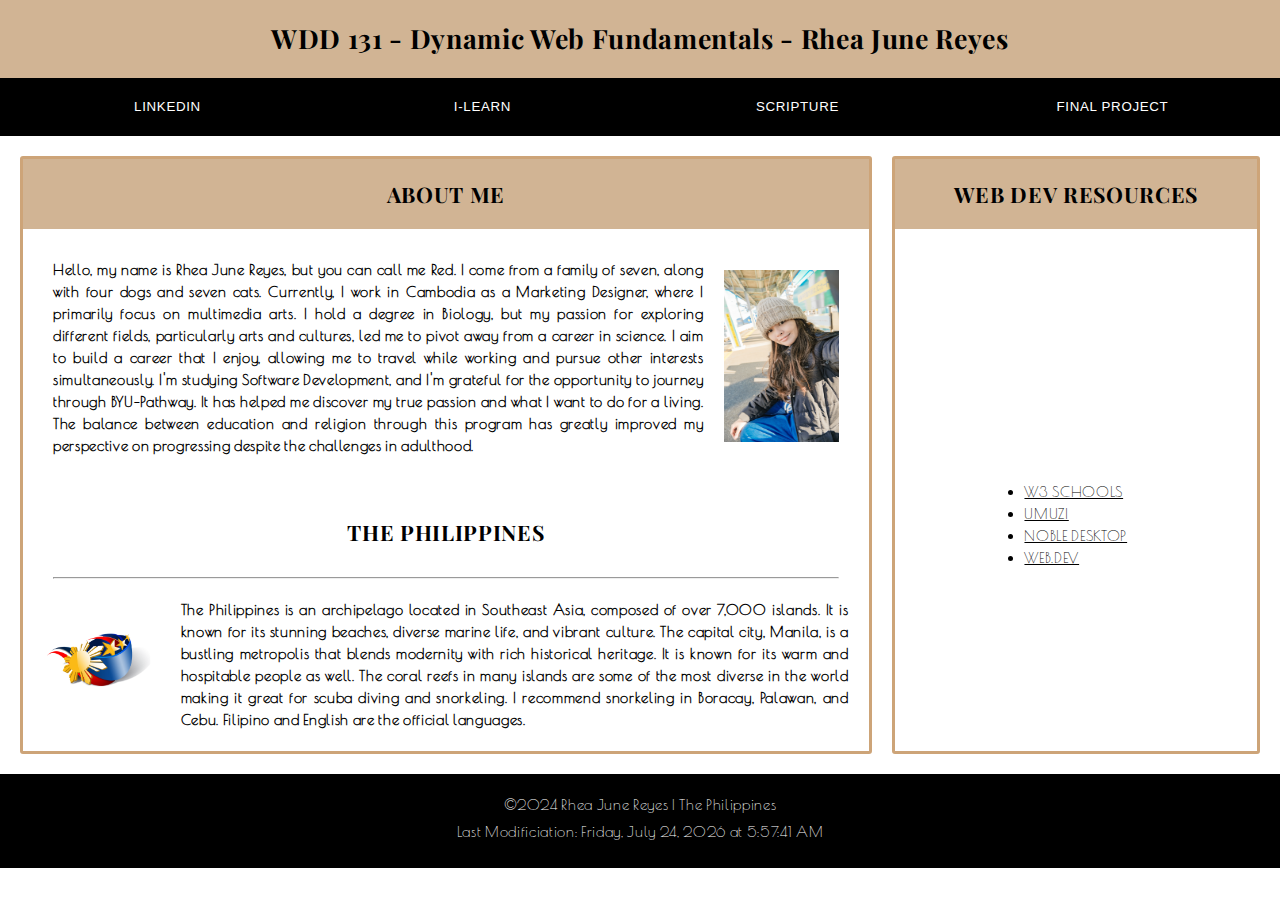
<file: index.html>
<!doctype html>
<html lang="en-US"> 
<head>
    <meta charset="UTF-8">
    <meta name="viewport" content="width=device-width, initial-scale=1.0">
    <title>WDD 131 - Dynamic Web Fundamentals - Rhea June Reyes</title>
    <meta name="description" content="WDD131 - Dynamic Web Fundamentals - Rhea June Reyes">
    <meta name="author" content="Rhea June Reyes">
    <link rel="stylesheet" href="styles/base.css">
    <!-- GOOGLE FONTS -->
    <link rel="preconnect" href="https://fonts.googleapis.com">
    <link rel="preconnect" href="https://fonts.gstatic.com" crossorigin>
    <link href="https://fonts.googleapis.com/css2?family=Playfair+Display:ital,wght@0,400..900;1,400..900&display=swap" rel="stylesheet">
    <link href="https://fonts.googleapis.com/css2?family=Poiret+One&display=swap" rel="stylesheet">
    <!-- script -->
    <script src="scripts/getdates.js" defer></script>
</head>
<body>
    <header class="myheader">
        <h1>WDD 131 - Dynamic Web Fundamentals - Rhea June Reyes</h1>
        <nav class="navigation">
            <a href="https://www.linkedin.com/" target="_blank">LINKEDIN</a>
            <a href="https://byui.instructure.com/" target="_blank">I-LEARN</a>
            <a href="https://www.churchofjesuschrist.org/study/scriptures/nt/1-pet/3?lang=eng&id=p15#p15" target="_blank">SCRIPTURE</a>
            <a href="#" target="_blank">FINAL PROJECT</a>
        </nav>
    </header>
    <main>
        <div id="about">
            <div class="about-me">
                <h2>ABOUT ME</h2>
                <div id="introduction">
                    <div class="introtext">
                        <h3>Hello, my name is Rhea June Reyes, but you can call me Red. I come from a family of seven, along with four dogs and seven cats. Currently, I work in Cambodia as a Marketing Designer, where I primarily focus on multimedia arts. I hold a degree in Biology, but my passion for exploring different fields, particularly arts and cultures, led me to pivot away from a career in science. I aim to build a career that I enjoy, allowing me to travel while working and pursue other interests simultaneously. I'm studying Software Development, and I'm grateful for the opportunity to journey through BYU-Pathway. It has helped me discover my true passion and what I want to do for a living. The balance between education and religion through this program has greatly improved my perspective on progressing despite the challenges in adulthood.</h3>
                    </div>
                    <div class="introimg"> 
                        <img src="images/rhea.jpg" alt="rhea">
                    </div>
                </div>
                <div id="mycountry">
                    <h4>THE PHILIPPINES</h4>
                    <hr class="line">
                </div>
                <div id="about-my-country">
                    <div class="flag">
                        <img src="images/flag.png" alt="flag">
                    </div>
                    <div class="philippines">
                        <h5>The Philippines is an archipelago located in Southeast Asia, composed of over 7,000 islands. It is known for its stunning beaches, diverse marine life, and vibrant culture. The capital city, Manila, is a bustling metropolis that blends modernity with rich historical heritage. It is known for its warm and hospitable people as well. The coral reefs in many islands are some of the most diverse in the world making it great for scuba diving and snorkeling. I recommend snorkeling in Boracay, Palawan, and Cebu. Filipino and English are the official languages.</h5>
                    </div>
                </div>
            </div>
            <div class="resources">
                <div id="resources-list">
                    <h2>WEB DEV RESOURCES</h2>
                </div>  
                <div id="my-resources">
                    <nav class="resource-url">
                        <ul>
                            <li><a href="https://www.w3schools.com/howto/howto_css_icon_bar.asp#" target="_blank">W3 SCHOOLS</a></li>
                            <li><a href="https://www.umuzi.org/web-development-online-learning" target="_blank">UMUZI</a></li>
                            <li><a href="https://www.nobledesktop.com/learn/web-development/free-resources-and-tutorials/" target="_blank">NOBLE DESKTOP</a></li>
                            <li><a href="https://web.dev/learn" target="_blank">WEB.DEV</a></li>
                        </ul>
                    </nav>
                </div>
            </div>
        </div>
    </main>
    <footer>
        <p>©2024 Rhea June Reyes | The Philippines</p>
        <div id="currentyear">
            <p id="datetimemodified" class="red-text"></p>
        </div>
    </footer>
</body>
</html>
</file>
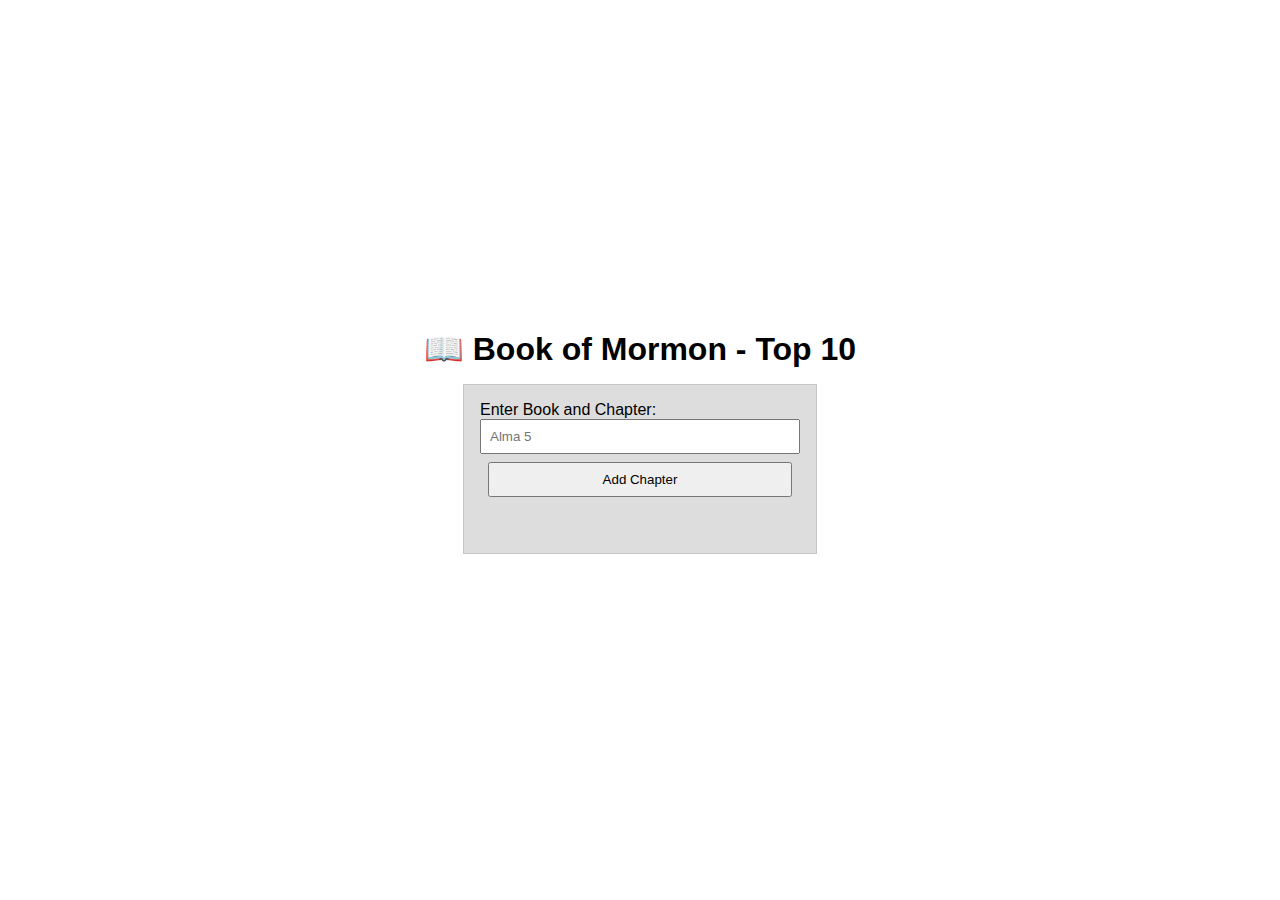
<file: bom.html>
<!doctype html>
<html lang="en-US"> 
<head>
    <meta charset="UTF-8">
    <meta name="viewport" content="width=device-width, initial-scale=1.0">
    <title>WDD 131 - Dynamic Web Fundamentals - Rhea June Reyes</title>
    <meta name="description" content="WDD131 - Dynamic Web Fundamentals - Media Query - Rhea June Reyes">
    <meta name="author" content="Rhea June Reyes">
    <link rel="stylesheet" href="week02/styles/bom.css">
<!-- GOOGLE FONTS -->
    <link rel="preconnect" href="https://fonts.googleapis.com">
    <link rel="preconnect" href="https://fonts.gstatic.com" crossorigin>
    <link href="https://fonts.googleapis.com/css2?family=Poiret+One&family=Roboto:ital,wght@0,100;0,300;0,400;0,500;0,700;0,900;1,100;1,300;1,400;1,500;1,700;1,900&display=swap" rel="stylesheet">
</head>
<body>
    <h1>📖 Book of Mormon - Top 10</h1>
    <main>
        <label for="favchap">Enter Book and Chapter: </label>
        <input type="text" id="favchap" placeholder="Alma 5">
        <button type="submit">Add Chapter</button>
        <ul id="list"></ul>
    </main>
    <footer></footer>
</body>
    <script src="week02/scripts/bom.js"></script>
</html>
</file>
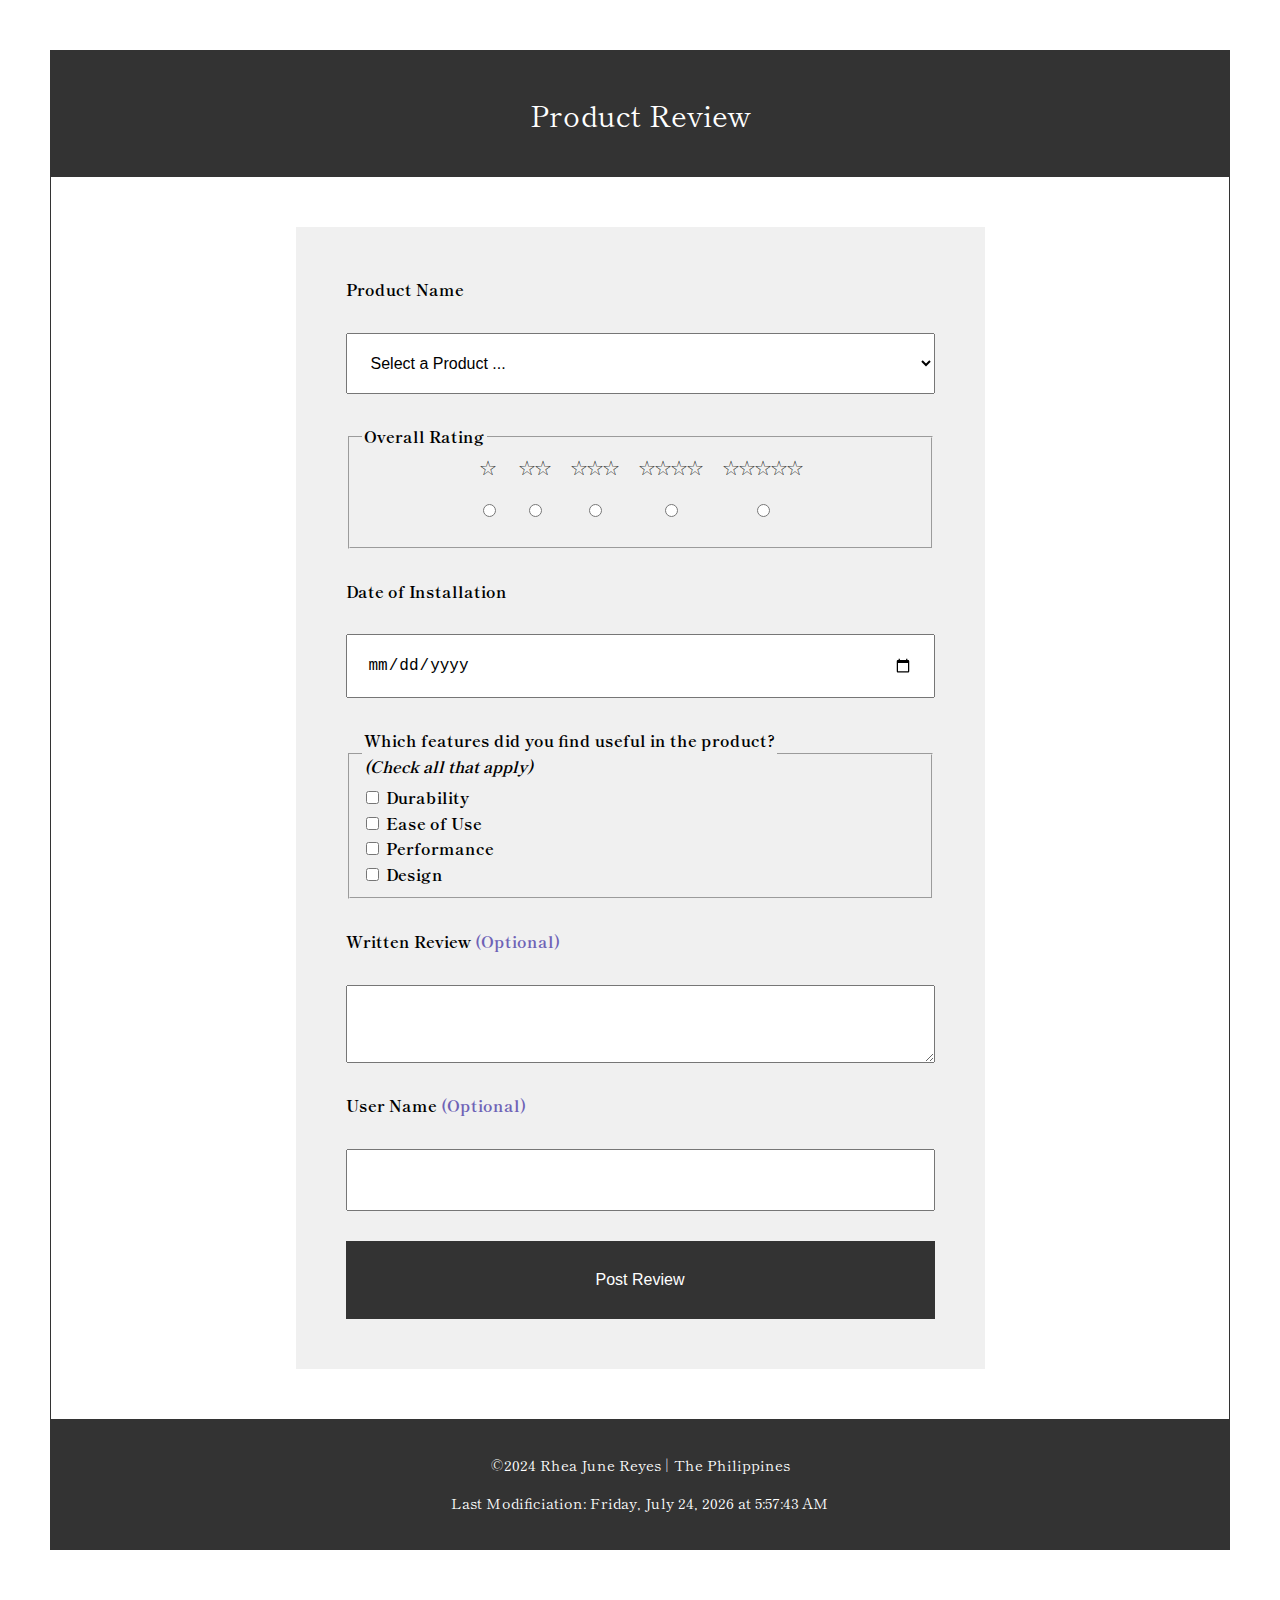
<file: form.html>
<!DOCTYPE html>
<html lang="en-US">
<head>
    <meta charset="UTF-8">
    <meta name="viewport" content="width=device-width, initial-scale=1.0">
    <title>WDD 131 - Dynamic Web Fundamentals - Rhea June Reyes</title>
    <meta name="description" content="W05 Assignment: Product Review Form - WDD131 - Dynamic Web Fundamentals - Rhea June Reyes">
    <meta name="author" content="Rhea June Reyes">
    <link rel="stylesheet" href="styles/form.css">

    <!-- GOOGLE FONTS -->
    <link rel="preconnect" href="https://fonts.googleapis.com">
    <link rel="preconnect" href="https://fonts.gstatic.com" crossorigin>
    <link href="https://fonts.googleapis.com/css2?family=Shippori+Mincho&display=swap" rel="stylesheet">
    <!-- script -->
    <script src="scripts/getdates.js" defer></script>
    <script src="scripts/form.js" defer></script>
</head>
<body>
    <header>
        <h1>Product Review</h1>
    </header>
    <main>
        <form method="get" action="review.html">
            <!-- Product Name -->
            <label for="productName">Product Name</label>
            <select id="productName" name="productName" required>
                <option value="" disabled selected>Select a Product ...</option>
            </select>

            <!-- Overall Rating -->
            <fieldset class="rating-fieldset">
                <legend>Overall Rating</legend>
                <div class="rating-option">
                    <label for="rating1">&star;</label>
                    <input type="radio" id="rating1" name="rating" value="1" required>
                </div>
                <div class="rating-option">
                    <label for="rating2">&star;&star;</label>
                    <input type="radio" id="rating2" name="rating" value="2">
                </div>
                <div class="rating-option">
                    <label for="rating3">&star;&star;&star;</label>
                    <input type="radio" id="rating3" name="rating" value="3">
                </div>
                <div class="rating-option">
                    <label for="rating4">&star;&star;&star;&star;</label>
                    <input type="radio" id="rating4" name="rating" value="4">
                </div>
                <div class="rating-option">
                    <label for="rating5">&star;&star;&star;&star;&star;</label>
                    <input type="radio" id="rating5" name="rating" value="5">
                </div>
            </fieldset>

            <!-- Date of Installation -->
            <label for="installationDate">Date of Installation</label>
            <input type="date" id="installationDate" name="installationDate" required>

            <!-- Useful Features -->
            <fieldset class="features">
                <legend>Which features did you find useful in the product?<br><span style="font-style:italic">(Check all that apply)</span></legend>
                <input type="checkbox" id="feature1" name="features" value="Feature 1">
                <label for="feature1">Durability</label>
                <br>
                <input type="checkbox" id="feature2" name="features" value="Feature 2">
                <label for="feature2">Ease of Use</label>
                <br>
                <input type="checkbox" id="feature3" name="features" value="Feature 3">
                <label for="feature3">Performance</label>
                <br>
                <input type="checkbox" id="feature4" name="features" value="Feature 4">
                <label for="feature4">Design</label>
            </fieldset>

            <!-- Written Review -->
            <label for="review">Written Review <span style="color:#6E62B6">(Optional)</span></label>
            <textarea id="review" name="review"></textarea>

            <!-- User Name -->
            <label for="userName">User Name <span style="color:#6E62B6">(Optional)</span></label>
            <input type="text" id="userName" name="userName">

            <!-- Submit Button -->
            <input type="submit" value="Post Review">
        </form>
    </main>
    <footer>
        <p>©2024 Rhea June Reyes | The Philippines</p>
        <div id="currentyear">
            <p id="datetimemodified" class="red-text"></p>
        </div>
    </footer>
</body>
</html>
</file>
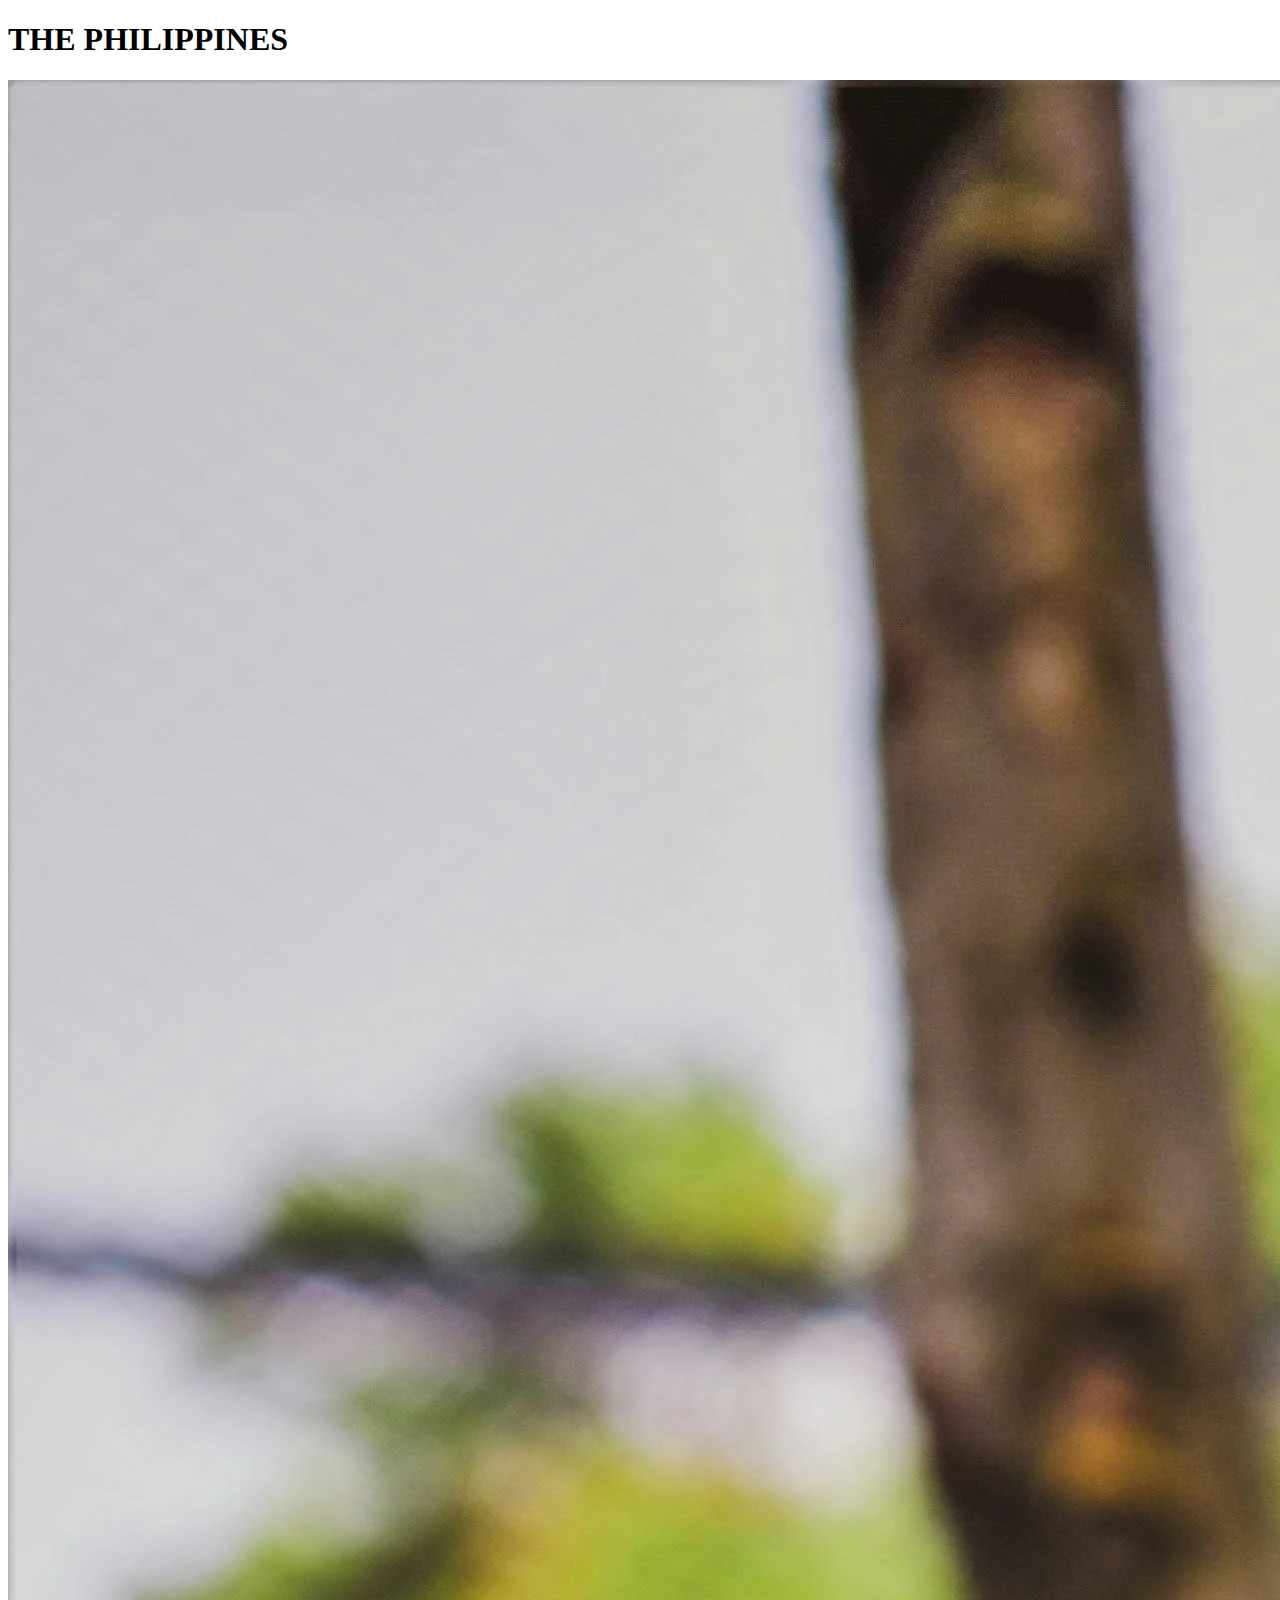
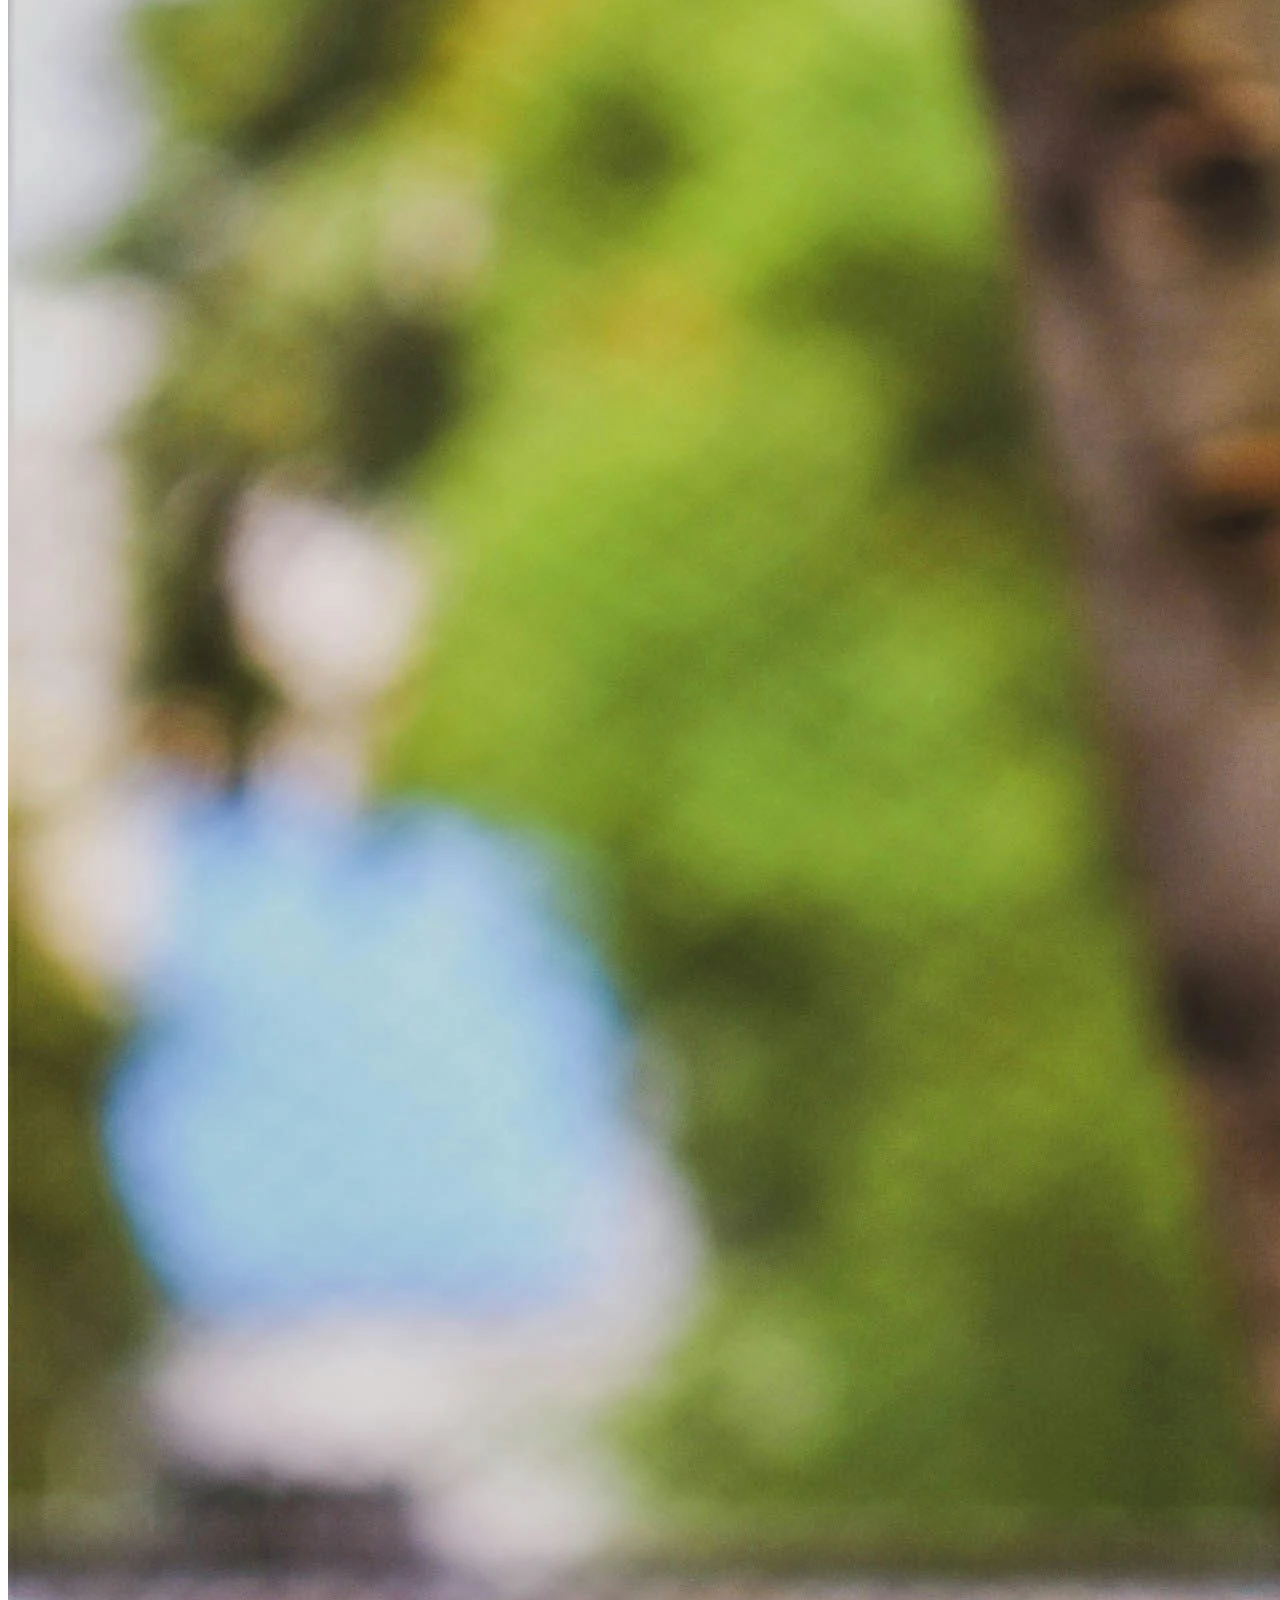
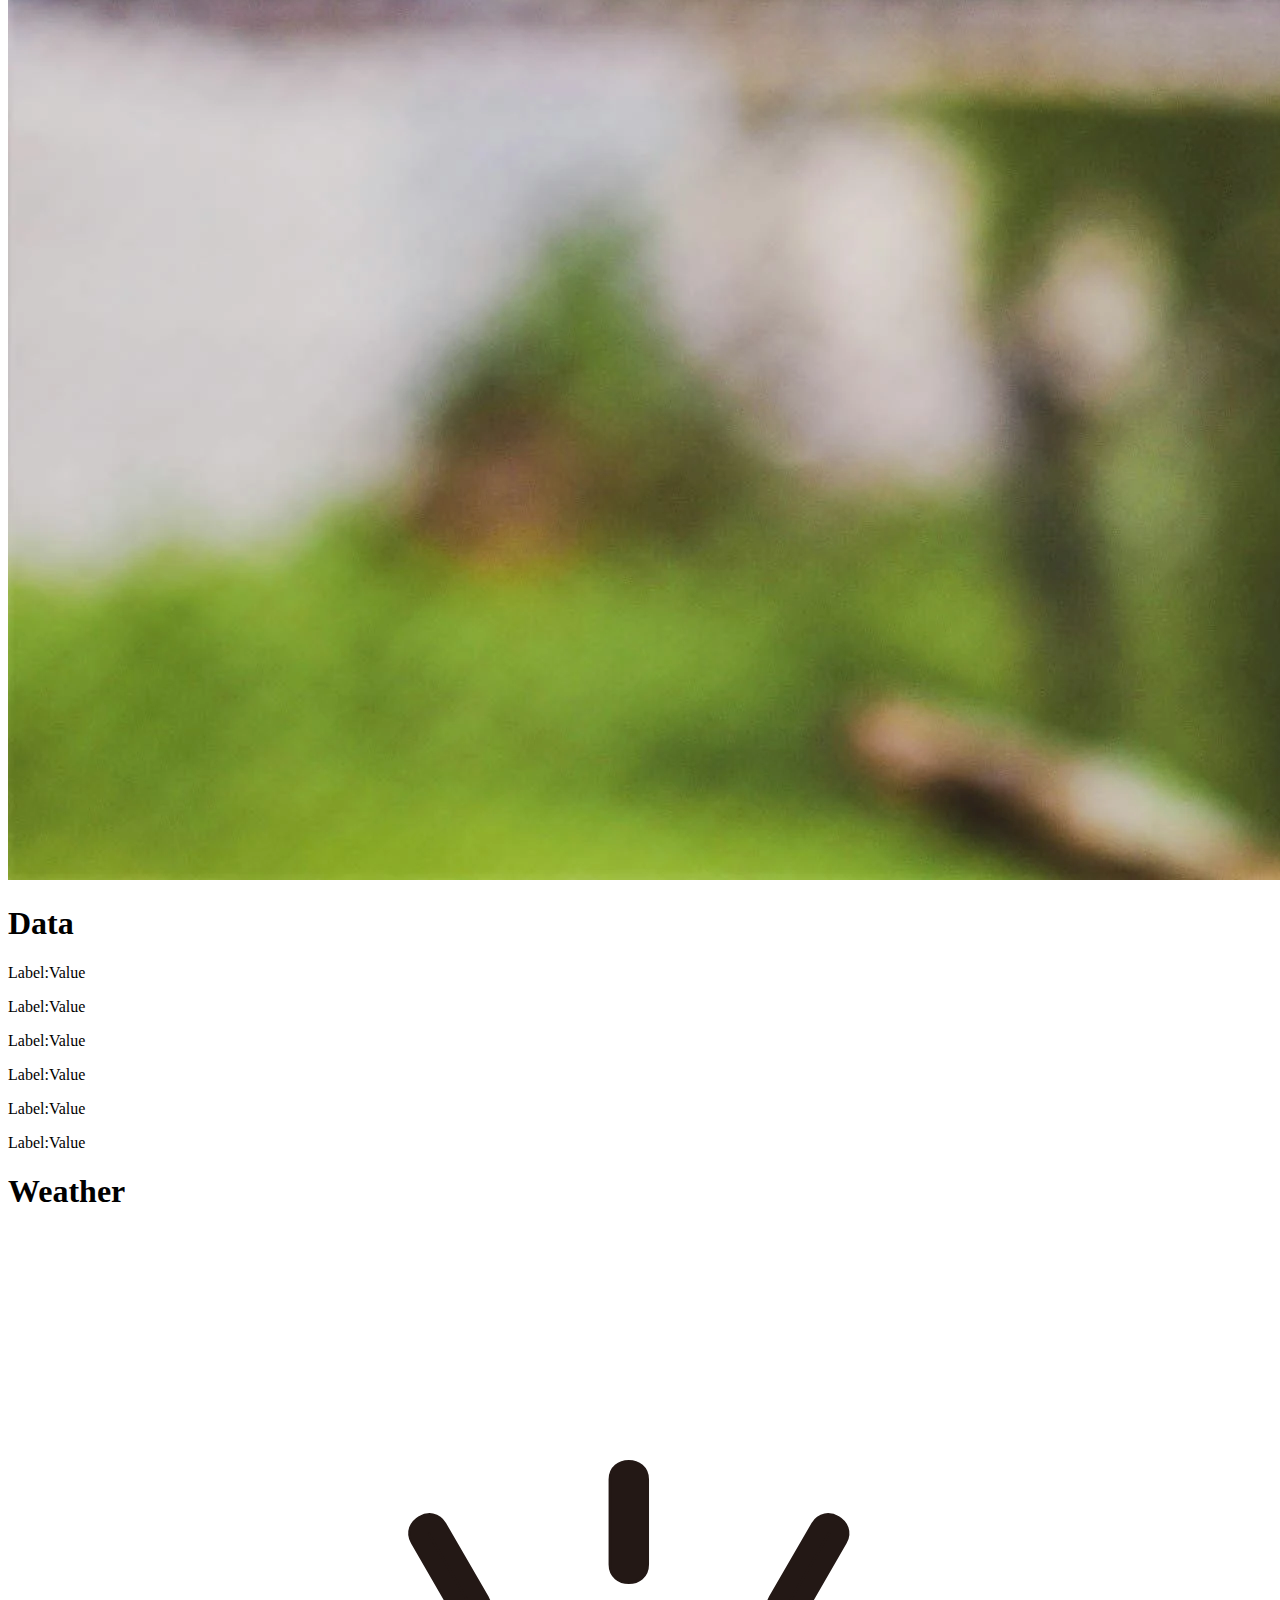
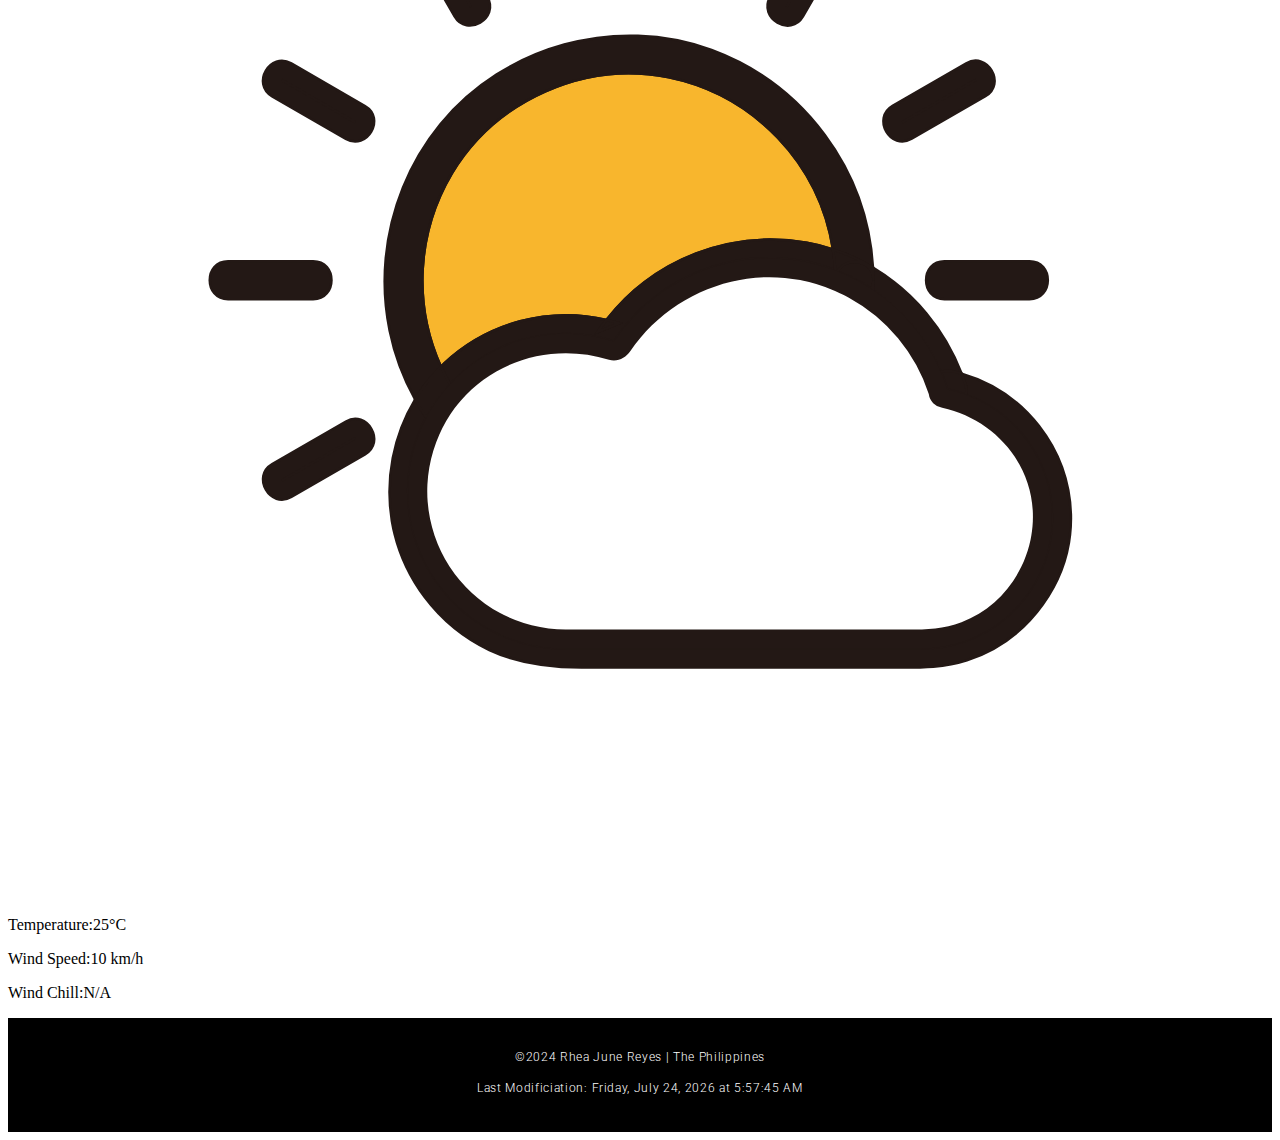
<file: place.html>
<!doctype html>
<html lang="en-US"> 
<head>
    <meta charset="UTF-8">
    <meta name="viewport" content="width=device-width, initial-scale=1.0">
    <title>Place | WDD131 - Dynamic Web Fundamentals</title>
    <meta name="description" content="Place | WDD131 - Dynamic Web Fundamentals - Temple Album">
    <meta name="author" content="Rhea June Reyes">
    <!-- styles -->
    <link rel="stylesheet" href="styles/place.css">
    <!-- GOOGLE FONTS -->
    <link rel="preconnect" href="https://fonts.googleapis.com">
    <link rel="preconnect" href="https://fonts.gstatic.com" crossorigin>
    <link href="https://fonts.googleapis.com/css2?family=Poiret+One&family=Roboto:ital,wght@0,100;0,300;0,400;0,500;0,700;0,900;1,100;1,300;1,400;1,500;1,700;1,900&display=swap" rel="stylesheet">
    <!-- scripts -->
    <script src="scripts/getdates.js" defer></script>
    <script src="scripts/place.js" defer></script>
</head>
<body>
    <header>
        <h1>THE PHILIPPINES</h1>
    </header>

    <main>
        <div class="hero">
            <div class="hero">
                <picture>
                    <source srcset="images/eagle.webp" media="(min-width: 1024px)">
                    <source srcset="images/eagle.webp" media="(min-width: 768px)">
                    <img src="images/eagle.webp" alt="Hero Image">
                </picture>
            </div>
            
        </div>
        <!-- data value -->
        <div class="data">
            <h1>Data</h1>
            <p><span class="label">Label</span><span class="colon">:</span><span class="value">Value</span></p>
            <p><span class="label">Label</span><span class="colon">:</span><span class="value">Value</span></p>
            <p><span class="label">Label</span><span class="colon">:</span><span class="value">Value</span></p>
            <p><span class="label">Label</span><span class="colon">:</span><span class="value">Value</span></p>
            <p><span class="label">Label</span><span class="colon">:</span><span class="value">Value</span></p>
            <p><span class="label">Label</span><span class="colon">:</span><span class="value">Value</span></p>
        </div>
        <!-- wind chill -->
        <div class="weather">
            <section id="title">
                        <h1>Weather</h1>
                        <img src="images/weather.svg">
                    </section>
            <p><span class="label">Temperature</span><span class="colon">:</span><span class="value">25°C</span></p>
            <p><span class="label">Wind Speed</span><span class="colon">:</span><span class="value">10 km/h</span></p>
            <p><span class="label">Wind Chill</span><span class="colon">:</span><span class="value">N/A</span></p>
        </div>
    </main>
    
    <footer>
        <p>©2024 Rhea June Reyes | The Philippines</p>
        <div id="currentyear">
            <p id="datetimemodified" class="red-text"></p>
        </div>
    </footer>
</body>
</html>
</file>
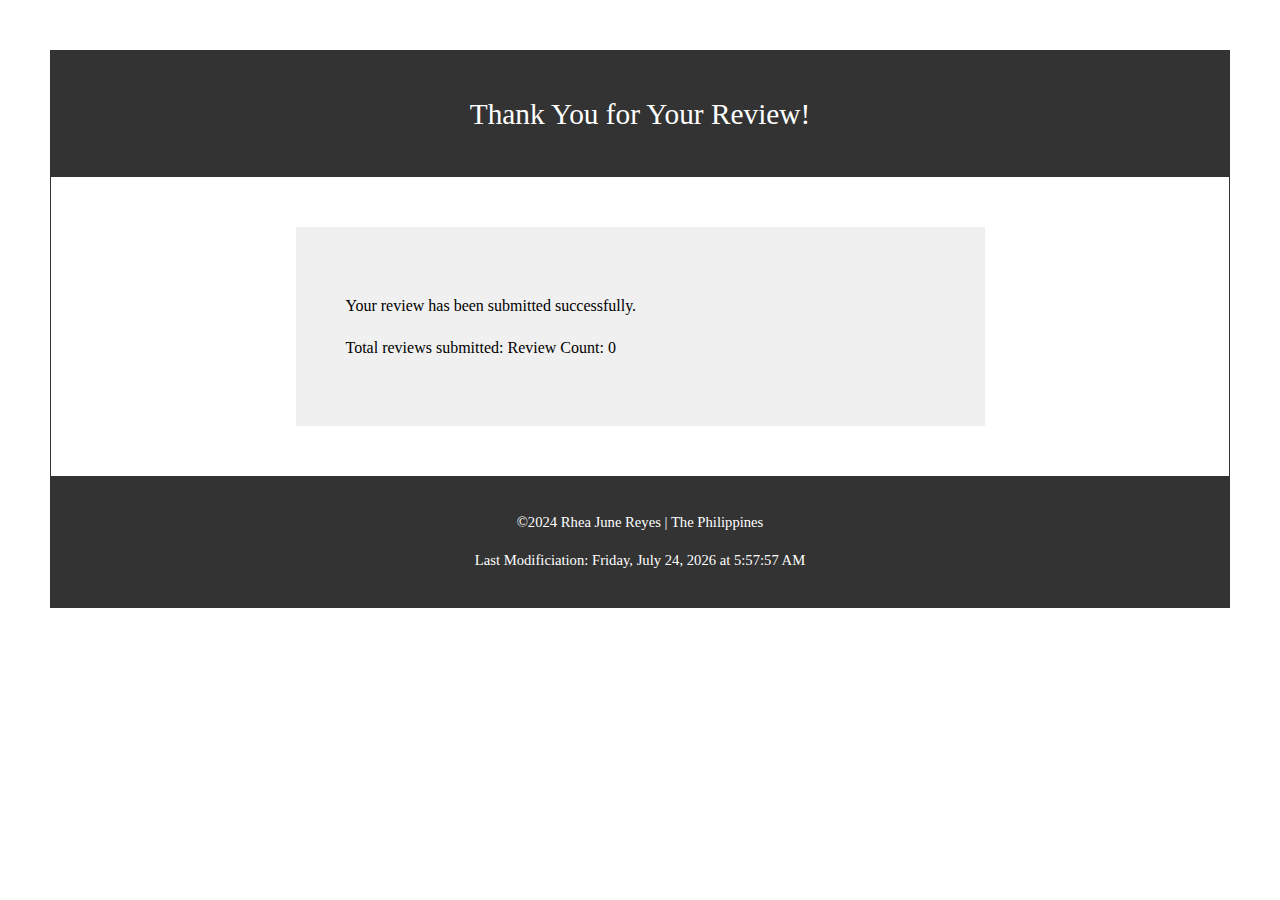
<file: review.html>
<!DOCTYPE html>
<html lang="en">
<head>
    <meta charset="UTF-8">
    <meta name="viewport" content="width=device-width, initial-scale=1.0">
    <title>Review Confirmation</title>
    <link rel="stylesheet" href="styles/form.css">
    <script src="scripts/getdates.js" defer></script>
    <script src="scripts/form.js" defer></script>
</head>
<body>
    <header>
        <h1>Thank You for Your Review!</h1>
    </header>

    <main>
        <p>Your review has been submitted successfully.</p>
        <p>Total reviews submitted: <span id="reviewCount"></span></p>
    </main>

    <footer>
        <p>©2024 Rhea June Reyes | The Philippines</p>
        <div id="currentyear">
            <p id="datetimemodified" class="red-text"></p>
        </div>
    </footer>
</body>
</html>
</file>
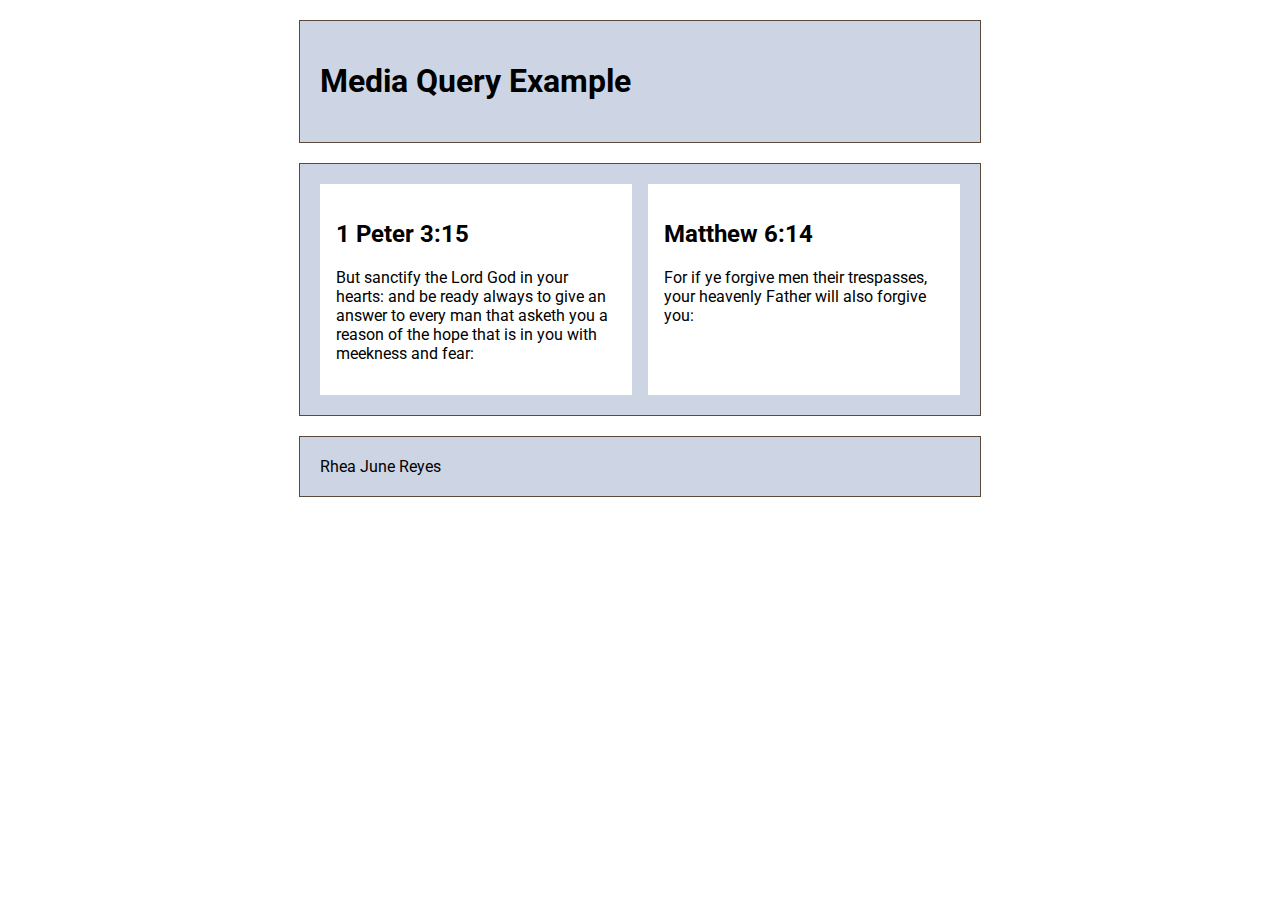
<file: week02/media-query.html>
<!doctype html>
<html lang="en-US"> 
<head>
    <meta charset="UTF-8">
    <meta name="viewport" content="width=device-width, initial-scale=1.0">
    <title>WDD 131 - Dynamic Web Fundamentals - Rhea June Reyes</title>
    <meta name="description" content="Week 02 | WDD131 - Dynamic Web Fundamentals - Media Query - Rhea June Reyes">
    <meta name="author" content="Rhea June Reyes">
    <link rel="stylesheet" href="styles/media-query.css">
    <link rel="stylesheet" href="styles/media-query-large.css">
<!-- GOOGLE FONTS -->
    <link rel="preconnect" href="https://fonts.googleapis.com">
    <link rel="preconnect" href="https://fonts.gstatic.com" crossorigin>
    <link href="https://fonts.googleapis.com/css2?family=Poiret+One&family=Roboto:ital,wght@0,100;0,300;0,400;0,500;0,700;0,900;1,100;1,300;1,400;1,500;1,700;1,900&display=swap" rel="stylesheet">
</head>
<body>
<!-- header -->
    <header>
        <h1>Media Query Example</h1>
    </header>
<!-- main -->
    <main>
<!-- section 1 -->
        <section>
            <h2>1 Peter 3:15</h2>
            <p>But sanctify the Lord God in your hearts: and be ready always to give an answer to every man that asketh you a reason of the hope that is in you with meekness and fear:</p>
        </section>
<!-- section 2 -->
        <section>
            <h2>Matthew 6:14</h2>
            <p>For if ye forgive men their trespasses, your heavenly Father will also forgive you:</p>
        </section>
    </main>
<!-- footer -->
    <footer>Rhea June Reyes</footer>

</body>
</html>
</file>
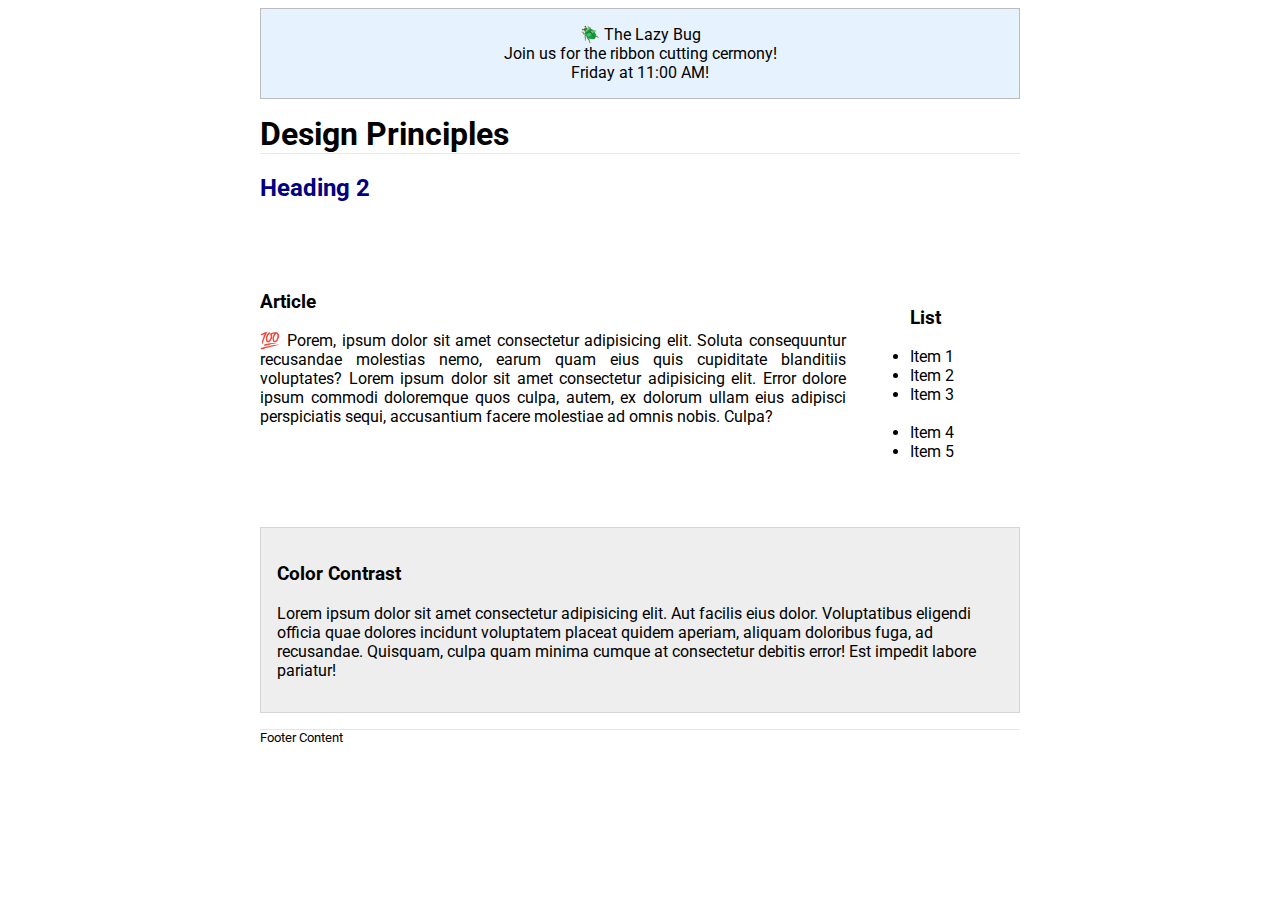
<file: week03/design.html>
<!DOCTYPE html>
<html lang="en-US">
<head>
    <meta charset="UTF-8">
    <meta name="viewport" content="width=device-width, initial-scale=1.0">
    <title class="playfair-display">WDD 131 - Dynamic Web Fundamentals - Rhea June Reyes</title>
    <meta name="description" content="Week 03 | WDD131 - Dynamic Web Fundamentals - Rhea June Reyes">
    <meta name="author" content="Rhea June Reyes">
    <link rel="stylesheet" href="styles/design.css">
<!-- fonts here -->
    <link rel="preconnect" href="https://fonts.googleapis.com">
    <link rel="preconnect" href="https://fonts.gstatic.com" crossorigin>
    <link href="https://fonts.googleapis.com/css2?family=Poiret+One&family=Roboto:ital,wght@0,100;0,300;0,400;0,500;0,700;0,900;1,100;1,300;1,400;1,500;1,700;1,900&display=swap" rel="stylesheet">
<!-- scripts here -->
</head>
<body>
    <header>
        <div class="banner">🪲 The Lazy Bug<br>Join us for the ribbon cutting cermony!<br>Friday at 11:00 AM!</div>
        <h1>Design Principles</h1>
    </header>
    <main>
        <h2>Heading 2</h2>
        <section>  
            <article>
                <h3>Article</h3>
                <p>💯 Porem, ipsum dolor sit amet consectetur adipisicing elit. Soluta consequuntur recusandae molestias nemo, earum quam eius quis cupiditate blanditiis voluptates? Lorem ipsum dolor sit amet consectetur adipisicing elit. Error dolore ipsum commodi doloremque quos culpa, autem, ex dolorum ullam eius adipisci perspiciatis sequi, accusantium facere molestiae ad omnis nobis. Culpa?</p>
            </article>

            <ul><h3>List</h3>
                <li>Item 1</li>
                <li>Item 2</li>
                <li>Item 3<br><br></li>
                <li>Item 4</li>
                <li>Item 5</li>
            </ul>
        </section>

        <div class="callout">
            <h3>Color Contrast</h3>
            <p>Lorem ipsum dolor sit amet consectetur adipisicing elit. Aut facilis eius dolor. Voluptatibus eligendi officia quae dolores incidunt voluptatem placeat quidem aperiam, aliquam doloribus fuga, ad recusandae. Quisquam, culpa quam minima cumque at consectetur debitis error! Est impedit labore pariatur!</p>
        </div>
    </main>
    <footer>
        Footer Content
    </footer>
</body>
</html>
</file>
<file: styles/base.css>
/* font style + color + size */
h1, h2, h3, h4, h5, p, a {
    color:#000000;
    letter-spacing: 0.5pt;
    line-height: 2cap;
}
h3, h5, p, a{
    font-family: "Poiret One", sans-serif;
    font-size: 11pt;
}
h1 {
    font-size: 20pt;
    font-family: "Playfair Display", serif;
}
h2, h4, h6{
    font-family: "Playfair Display", serif;
    font-size: 16pt;
}
  /* text color presets */
:root {
    --primary-color: #ffffff;
    --secondary-color: #cda478C;
    --accent1-color: #383838;
}
/* body background */

html,
body {
    background-color:#ffffff ;
    margin: 0;
    padding: 0;
}

/* header style */
*{
    padding: 0;
    margin: 0;
}
.myheader {
    background-color: #d1b494;
    max-width: 100%;
}
.myheader h1 {
    font-size: 20pt;
    text-align: center;
    padding: 20px;
}

.green-text {
    color: rgb(180, 130, 106);
}
h1 {
    color: black;
    color: var(--main-text-color, black);
}
.myheader p{
    text-align: center;
    padding-bottom: 50px;
}

/* menu style */
.navigation {
    display: flex;
    justify-content: space-around; 
    background-color:#000000;
    padding: 10px; 
}

.navigation a {
    color: white;
    text-decoration: none; 
    padding: 10px 15px;
    width: 10%;
    text-align: center;
    font-family: Arial, Helvetica, sans-serif;
    align-items: center;
    align-content: center;
    justify-content: center;
    font-size: 10pt;
}

.navigation a:hover {
    background-color:#cda478;
    color: #000000;
    text-decoration: overline;
}

.navigation a:active {
    color:#cda478;
    background-color: rgb(85, 59, 29);
}


/* week1 about + resources*/
#about{
    display: flex;
    max-width: 100%;
    padding: 20px;
    column-gap: 20px;

}
.about-me{
    display: flex;
    width: 70%;
    flex-direction: column;
    border-style:solid;
    border-color: #cda478;
    border-radius: 3px;;
}
.about-me h2{
    text-align: center;
    padding: 20px 0;
    background-color: #d1b494;
}
#introduction{
    display: flex;
    max-width: 100%;
    flex-direction: row;
    column-gap: 20px;
    align-items: stretch;
    padding: 30px;
    align-content: center;
    align-items: center;
    text-align: justify;
}
.introtext{
    width: 85%;
}
.introimg{
    width: 15%;
}
.introimg img{
    width: 100%;
    aspect-ratio: 2 / 3;
}
/* country */
#about-my-country{
    flex-direction: row;
    display: flex;
    max-width: 100%;
    column-gap: 20px;
    align-items: stretch;
    padding: 20px;
    align-content: center;
    align-items: center;
    text-align: justify;
}
#mycountry{
    padding: 0 30px;
}
#mycountry h4{
    text-align: center;
    padding: 30px 0;
}
.flag{
    width: 15%;
}
.flag img{
    width: 100%;
}
.philippines{
    width: 85%;
}
.philippines h5{
    text-align: justify;
}
/* resources */
.resources {
    width: 30%;
    border-style:solid;
    border-color: #cda478;
    border-radius: 3px;;
}
#resources-list {
    text-align: center;
    max-width: 100%;
    background-color: #d1b494;
}
#resources-list h2{
    padding: 20px 0;
}
#my-resources {
    height:100%;
    align-content: center;
}
.resource-url {
    display: flex;
    justify-content: center;
    align-items: center;
    height: 100%;
}
footer{
    background-color: #000000;
    padding: 20px 0;
    text-align: center;
}
footer p{
    color:white;
    padding-bottom: 5px;
}
</file>
<file: week02/styles/bom.css>
* {
	margin: 0;
	padding: 0;
}

body {
	height: 100vh;
	display: flex;
	flex-direction: column;
	align-items: center;
	justify-content: center;
	font-family: Acme, Arial, sans-serif;
}

h1 {
	font-size: 1.5rem;
}

main {
	margin: 1rem auto;
	border: 1px solid rgba(0, 0, 0, 0.1);
	padding: 1rem;
	background-color: #ddd;
	display: flex;
	flex-direction: column;
}

input,
button {
	padding: 0.5rem;
}

button {
	margin: 0.5rem;
}

.delete {
	width: fit-content;
}

.input {
	display: flex;
	gap: 1rem;
}

.list {
	padding: 0.5rem;
}

ul {
	margin: 1rem;
	list-style: none;
}

li {
	display: flex;
	align-items: center;
	justify-content: space-between;
}

@media only screen and (min-width: 32.5em) {
	h1 {
		font-size: 2rem;
	}

	main {
		width: 320px;
	}
}
</file>
<file: styles/form.css>
body {
    font-family: 'Shippori Mincho', serif;
    line-height: 1.6;
    margin: 50px;
    padding: 0;
    background: #ffffff;
    border-width: 1pt;
    border-style: solid;
    border-color: #333;
}

h1{
    font-weight: 400;
    font-size: 22pt
}
header, footer {
    background: #333;
    color: #fff;
    padding: 20px 0;
    text-align: center;
}
header{
    margin-bottom:50px;
}
footer {
    margin-top: 50px;
}
main {
    padding: 50px;
    max-width: 50%;
    margin:auto;
    background: #f0f0f0;
}

form {
    display: grid;
    grid-template-columns: 1fr;
    gap: 30px;
}

label, legend {
    font-weight: bold;
}

input, select, textarea {
    padding: 20px;
    font-size: 12pt;
}

input[type="submit"] {
    background: #333;
    color: #fff;
    border: none;
    padding: 30px;
    cursor: pointer;
}

input[type="submit"]:hover {
    background: #555;
}

.rating-fieldset {
    display: flex;
    flex-direction: row;
    column-gap: 20px;
    justify-content: center;
    align-items: center;
    align-content:center;
}

.rating-option {
    display: flex;
    flex-direction: column;
    align-items: center;
    margin-bottom: 20px;
}

.rating-option label {
    font-size: 12pt;
    margin-bottom: 20px;
}

footer p{
    font-size: 11pt;
}

/* mobile view */
@media (max-width: 768px){
    body {
        margin: 20px;
        padding: 0;
    }
    
    h1{
        font-size: 15pt
    }
    header{
        margin-bottom:20px;
    }
    footer {
        margin-top: 20px;
    }
    main {
        padding: 20px;
        margin:auto;
        max-width: 100%;
        background: #f0f0f0;
    }
    
    form {
        display: grid;
        grid-template-columns: 1fr;
        gap: 20px;
    }
    
    label, legend {
        font-weight: bold;
    }
    
    input, select, textarea {
        padding: 20px;
        font-size: 10pt;
    }
    
    input[type="submit"] {
        background: #333;
        color: #fff;
        border: none;
        padding: 20px;
        cursor: pointer;
    }
    
    input[type="submit"]:hover {
        background: #555;
    }
    
    .rating-fieldset {
        display: flex;
        flex-direction: row;
        column-gap: 20px;
        justify-content: center;
        align-items: center;
        align-content:center;
    }
    
    .rating-option {
        display: flex;
        flex-direction: column;
        align-items: center;
        margin-bottom: 20px;
    }
    
    .rating-option label {
        font-size: 10pt;
        margin-bottom: 20px;
    }

    footer p{
        font-size: 8pt;
    }
}
</file>
<file: styles/place.css>
:root {
    --primary-color: #ffffff;
    --secondary-color: #cda478C;
    --accent1-color: #383838;
}

footer{
    background-color: #000000;
    padding: 20px 0;
    text-align: center;
}
footer p{
    color:white;
    padding-bottom: 5px;
    font-family: 'Roboto';
    font-style: normal;
    font-weight: 300;
    font-size: 9pt;
    letter-spacing: 0.5pt;
}
</file>
<file: week02/styles/media-query.css>
body{
    font-family: 'Roboto', sans-serif;
}

header, main, footer{
    max-width: 640px;
    margin: 20px auto;
    border: 1px solid #5a4a39;
    padding: 20px;
    background-color: #cdd5e4;
}

main{
    display: grid;
    grid-template-columns: 1fr;
    grid-gap:1rem;
}

section{
    padding: 1rem;
    background-color: #ffffff;
}
</file>
<file: week02/styles/media-query-large.css>
body{
    font-family: 'Roboto', sans-serif;
}

header, main, footer{
    min-width: 500px;
    margin: 20px auto;
    border: 1px solid #5a4a39;
    padding: 20px;
    background-color: #cdd5e4;
}

main{
    display: grid;
    grid-template-columns: 1fr 1fr;
    grid-gap:1rem;
}

section{
    padding: 1rem;
    background-color: #ffffff;
}
</file>
<file: week03/styles/design.css>
body {
	font-family: Roboto, helvetica, sans-serif;
}

header,
main,
footer {
	max-width: 760px;
	margin: 0 auto;
}

.banner {
    border: 1px solid #bbb;
    padding: 1rem;
    background-color: rgb(230, 243, 254);
    font-weight: 400;
    word-break: break-word;
    text-align: center;
}

h1 {
    border-bottom: 1px solid rgba(40, 40, 40, 0.1);
    margin: 1rem 0;
}

section {
    display: grid;
    grid-template-columns: 1fr 150px;
    grid-gap: 1.5rem;
    padding: 50px 0;
  }

h2 {
	color: navy;
	text-align: left;
}

article p {
	text-align: justify;
}

.callout {
	border:1px solid rgba(0, 0, 0, 0.1);
    color: #000;
    background-color: #eee;
    grid-column: 1/3;
    padding: 1rem;
}

footer {
	margin-top: 1rem;
	border-top: 1px solid rgba(0, 0, 0, 0.1);
	font-size: smaller;
	text-align: left;
}
</file>
